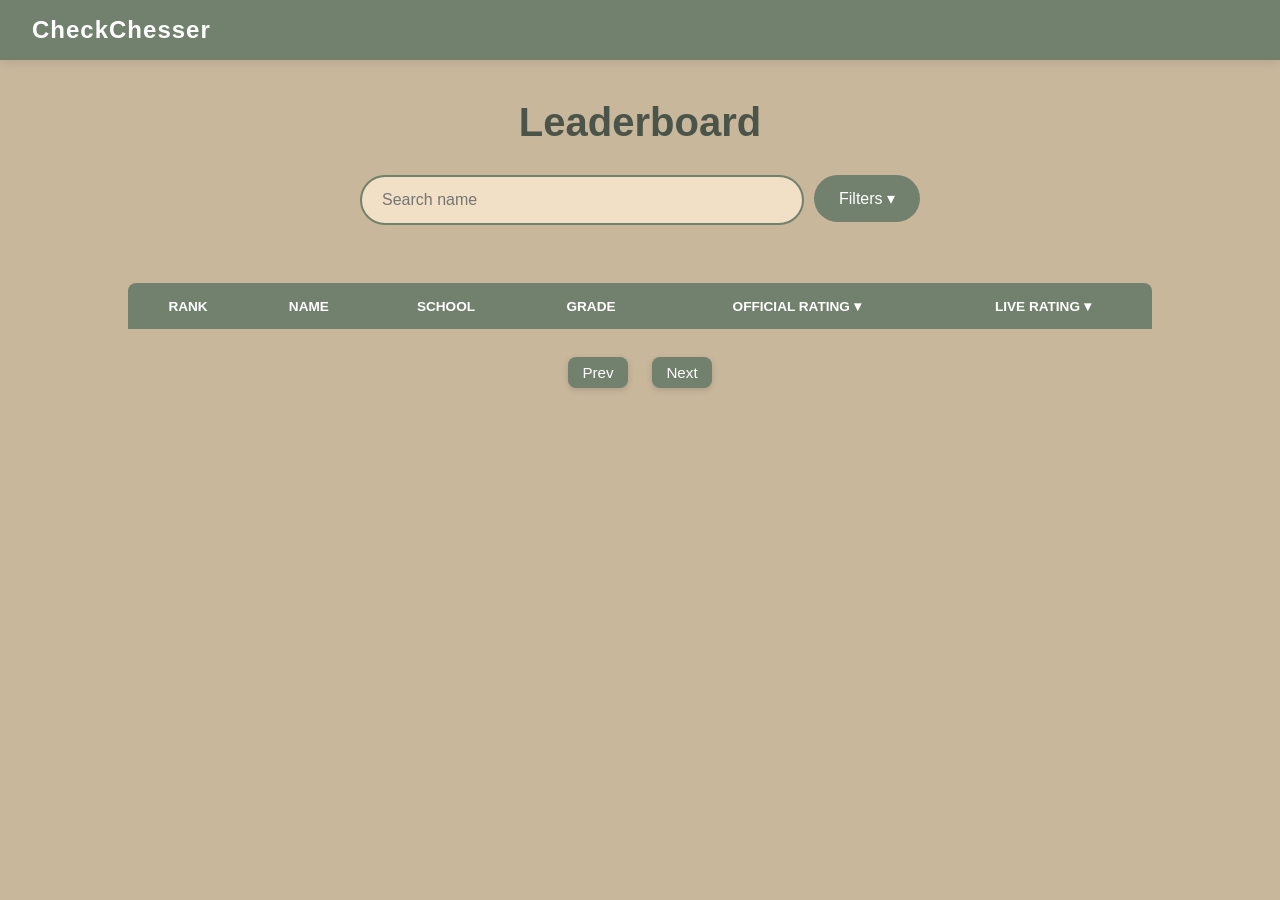
<file: index.html>
<!DOCTYPE html>
<html lang="en">
<head>
    <meta charset="UTF-8">
    <meta name="viewport" content="width=device-width, initial-scale=1.0">
    <title>CheckChesser Leaderboard</title>
    <link rel="stylesheet" href="frontend/styles.css">
</head>
<body>
    <header class="site-header">
        <h1>CheckChesser</h1>
    </header>

    <main class="leaderboard-container">
        <h2>Leaderboard</h2>
        
        <div class="controls-container">
            <div class="search-wrapper">
                <input type="text" id="searchBar" placeholder="Search name">
                <div class="dropdown">
                    <button class="dropbtn">Filters ▾</button>
                </div>
            </div>
        </div>

        <div class="dropdown-content" id="filterDropdown">
                <div class="filter-section">
                    <span class="filter-label">Live Rating Range</span>
                    <div id="rating-container">
                    <div class="values">
                    <span id="range1">0</span> - <span id="range2">2500</span>
                </div>    
                <div class="slider-wrapper" id="slider-track">
                    <input id="rating-slider1" type="range" min="0" max="2500" value="0" step="25">
                    <input id="rating-slider2" type="range" min="0" max="2500" value="2500" step="25">
                </div>
            </div>
        </div>

            <div class="filter-section">
                <span class="filter-label">Schools</span>
                <div class="checkbox-grid">
                    <div class="SchoolCheck"><input type="checkbox" id="masterman"><label for="masterman">Masterman HS</label></div>
                    <div class="SchoolCheck"><input type="checkbox" id="central"><label for="central">Central HS</label></div>
                    <div class="SchoolCheck"><input type="checkbox" id="northeast"><label for="northeast">Northeast HS</label></div>
                    <div class="SchoolCheck"><input type="checkbox" id="palumbo"><label for="palumbo">Palumbo HS</label></div>
                    <div class="SchoolCheck"><input type="checkbox" id="lincoln"><label for="lincoln">Lincoln HS</label></div>
                    <div class="SchoolCheck"><input type="checkbox" id="carver"><label for="carver">Carver HS</label></div>
                    <div class="SchoolCheck"><input type="checkbox" id="new foundations"><label for="new foundations">New Foundations HS</label></div>
                    <div class="SchoolCheck"><input type="checkbox" id="sla"><label for="sla">SLA HS</label></div>
                    <div class="SchoolCheck"><input type="checkbox" id="mastbaum"><label for="mastbaum">Mastbaum HS</label></div>
                    <div class="SchoolCheck"><input type="checkbox" id="bodine"><label for="bodine">Bodine HS</label></div>
                    <div class="SchoolCheck"><input type="checkbox" id="swenson"><label for="swenson">Swenson HS</label></div>
                    <div class="SchoolCheck"><input type="checkbox" id="george washington"><label for="george washington">Washington HS</label></div>
                </div>
            </div>

            <div class="filter-section">
                <span class="filter-label">Grade</span>
                <div class="checkbox-grid">
                    <div class="GradeCheck"><input type="checkbox" id="g9"><label for="g9">9th</label></div>
                    <div class="GradeCheck"><input type="checkbox" id="g10"><label for="g10">10th</label></div>
                    <div class="GradeCheck"><input type="checkbox" id="g11"><label for="g11">11th</label></div>
                    <div class="GradeCheck"><input type="checkbox" id="g12"><label for="g12">12th</label></div>
                </div>
            </div>
        </div>

        <table class="leaderboard">
            <thead>
                <tr>
                    <th>Rank</th>
                    <th>Name</th>
                    <th>School</th>
                    <th>Grade</th>
                    <th data-sort="Official" id="OfficialRating" class="RatingSort">Official Rating ▾</th>
                    <th data-sort="Live" id="LiveRating" class="RatingSort">Live Rating ▾</th>
                </tr>
            </thead>
            <tbody id="leaderboard-body">
            </tbody>
        </table>
        <div class="pagination">
            <button id="prevPage">Prev</button>
            <span id="pageInfo"></span>
            <button id="nextPage">Next</button>
        </div>
    </main>

    <script src="frontend/script.js"></script>
</body>
</html>
</file>
<file: frontend/styles.css>
html, body {
    margin: 0;
    padding: 0;
    font-family: 'Segoe UI', Roboto, Helvetica, Arial, sans-serif;
    background-color: #C9B79C;
    color: #333;
}

/* Header */
.site-header {
    background-color: #71816D;
    color: white;
    padding: 1rem 2rem;
    box-shadow: 0 2px 10px rgba(0,0,0,0.1);
}

.site-header h1 {
    margin: 0;
    font-size: 1.5rem;
    letter-spacing: 1px;
}

/* Container */
.leaderboard-container {
    max-width: 80%;
    margin: 40px auto;
    padding: 0 20px;
}

h2 {
    font-size: 2.5rem;
    color: #4a5448;
    margin-bottom: 30px;
    text-align: center;
}

/* Search and Dropdown Button */
.search-wrapper {
    display: flex;
    justify-content: center;
    gap: 10px;
    margin-bottom: 20px;
}

#searchBar {
    flex: 1;
    max-width: 400px;
    padding: 14px 20px;
    background-color: #F1E0C5;
    border: 2px solid #71816D;
    border-radius: 25px;
    font-size: 16px;
    outline: none;
    transition: all 0.2s;
}

#searchBar:focus {
    background-color: #ffedd0;
    box-shadow: 0 4px 12px rgba(113, 129, 109, 0.2);
}

.dropbtn {
    background-color: #71816D;
    color: white;
    padding: 14px 25px;
    font-size: 16px;
    border: none;
    border-radius: 25px;
    cursor: pointer;
    transition: background 0.2s;
}

.dropbtn:hover { background-color: #5a6657; }
.dropdown-content {
    background-color: #F1E0C5;
    border: 2px solid #71816D;
    border-radius: 20px;
    max-width: 400px;
    margin: 0 auto 30px auto;
    overflow: hidden;
    max-height: 0;
    opacity: 0;
    transition: all 0.4s ease;
    padding: 0 20px; 
}

.dropdown-content.show {
    max-height: 800px;
    opacity: 1;
    padding: 25px;
    margin-bottom: 30px;
    box-shadow: 0 10px 20px rgba(0,0,0,0.1);
}

/* Filter Sections */
.filter-section {
    margin-bottom: 20px;
    padding-bottom: 15px;
    border-bottom: 1px solid rgba(113, 129, 109, 0.2);
}

.filter-section:last-child { border-bottom: none; }

.filter-label {
    display: block;
    font-weight: bold;
    color: #4a5448;
    margin-bottom: 15px;
    text-transform: uppercase;
    font-size: 0.85rem;
}

/* Checkbox Grid */
.checkbox-grid {
    display: grid;
    grid-template-columns: repeat(auto-fill, minmax(130px, 1fr));
    gap: 12px;
}

.SchoolCheck {
    display: flex;
    align-items: center;
    gap: 8px;
    cursor: pointer;
   
}

.SchoolCheck input[type="checkbox"] {
    width: 18px;
    height: 18px;
    accent-color: #71816D;
    cursor: pointer;
}

.GradeCheck {
    display: flex;
    align-items: center;
    gap: 8px;
    cursor: pointer;
}

.GradeCheck input[type="checkbox"] {
    width: 18px;
    height: 18px;
    accent-color: #71816D;
    cursor: pointer;
}

/* Range Sliders */
#rating-container {
    width: 100%;
    padding: 10px 0;
}

.values {
    text-align: center;
    font-weight: bold;
    color: #71816D;
    margin-bottom: 15px;
    font-size: 1.1rem;
}


.slider-wrapper {
    position: relative;
    width: 100%; 
    height: 8px;
    background: #C9B79C;
    border-radius: 5px;
}

input[type="range"] {
    position: absolute;
    width: 100%;
    top: 50%;
    transform: translateY(-50%);
    background: none;
    pointer-events: none;
    appearance: none;
    margin: 0;
}


input[type="range"]::-webkit-slider-thumb {
    appearance: none;
    -webkit-appearance: none;
    height: 20px;
    width: 20px;
    border-radius: 50%;
    background: #71816D;
    cursor: pointer;
    pointer-events: auto;

    box-shadow: 0 2px 5px rgba(0,0,0,0.2);
    position: relative;
    z-index: 3;
}

input[type="range"]::-moz-range-thumb {
    height: 20px;
    width: 20px;
    border-radius: 50%;
    background: #71816D;
    cursor: pointer;
    pointer-events: auto;
    border: 2px solid #F1E0C5;
}
.leaderboard {
    width: 100%;
    border-collapse: separate;
    border-spacing: 0 4px;
}

.leaderboard thead th {
    background-color: #71816D;
    color: white;
    padding: 15px;
    font-size: 0.85rem;
    text-transform: uppercase;
    font-family: Roboto, Helvetica, Arial, sans-serif;
    
}



.leaderboard thead th:first-child { border-radius: 8px 0 0 0; }
.leaderboard thead th:last-child { border-radius: 0 8px 0 0; }

.leaderboard td {
    padding: 16px;
    background-color: #F1E0C5;
    text-align: center;
}

.Player td {
    padding: 6px 10px;
}

.Player:hover td {
    background-color: #ffedd0;
}

.Player td:first-child { 
    border-radius: 4px 0 0 4px;
    font-weight: bold;
    color: #71816D;
}

.Player:hover {
    transform: scale(1.01);
    box-shadow: 0 4px 12px rgba(0,0,0,0.1);
    z-index: 10;
}

.Player {
    transition: transform 0.2s, box-shadow 0.2s;
    text-align: center;
}


.Player td:last-child { border-radius: 0 4px 4px 0; }

.RatingSort {
    cursor: pointer;
    transition: transform 0.2s;
}

.RatingSort:hover {
    transition-property: all;
    background-color: #5a6657;
}

.dropbtn.active {
    background-color: #5a6657;
}

.RatingSort.active {
    background-color: #5a6657;
}

.live-rating {
    white-space: nowrap;
}

.delta {
    margin-left: 6px;
    font-size: 0.85em;
}

.delta-up {
    color: #2ecc71; /* green */
}

.delta-down {
    color: #e74c3c; /* red */
}

.delta-neutral {
    color: #999;
}

.pagination {
    display: flex;
    align-items: center;
    justify-content: center;
    gap: 0.75rem;
    margin: 1.5rem 0;
    font-family: inherit;
}

/* Buttons */
.pagination button {
    background-color: #71816D;        /* same as header */
    color: white;
    border: none;
    padding: 0.45rem 0.9rem;
    font-size: 0.95rem;
    border-radius: 8px;
    cursor: pointer;
    box-shadow: 0 2px 6px rgba(0,0,0,0.15);
    transition: background-color 0.2s ease, transform 0.1s ease;
}

/* Hover */
.pagination button:hover:not(:disabled) {
    background-color: #5f6f5b;
    transform: translateY(-1px);
}

/* Disabled */
.pagination button:disabled {
    background-color: #a3a99e;
    cursor: not-allowed;
    box-shadow: none;
    transform: none;
}

@media screen and (max-width: 900px) {
  .site-header {
    background-color: #71816D;
    color: white;
    padding: 1rem 1rem;
    box-shadow: 0 2px 10px rgba(0,0,0,0.1);
}

.site-header h1 {
    margin: 0;
    font-size: 0.75rem;
    letter-spacing: 1px;
}

/* Container */
.leaderboard-container {
    max-width: 90%;
    margin: 40px auto;
    padding: 0 20px;
}

h2 {
    font-size: 2.5rem;
    color: #4a5448;
    margin-bottom: 30px;
    text-align: center;
}

/* Search and Dropdown Button */
.search-wrapper {
    display: flex;
    justify-content: center;
    gap: 10px;
    margin-bottom: 20px;
}

#searchBar {
    flex: 1;
    max-width: 400px;
    padding: 14px 20px;
    background-color: #F1E0C5;
    border: 2px solid #71816D;
    border-radius: 25px;
    font-size: 16px;
    outline: none;
    transition: all 0.2s;
}

#searchBar:focus {
    background-color: #ffedd0;
    box-shadow: 0 4px 12px rgba(113, 129, 109, 0.2);
}

.dropbtn {
    background-color: #71816D;
    color: white;
    padding: 14px 25px;
    font-size: 16px;
    border: none;
    border-radius: 25px;
    cursor: pointer;
    transition: background 0.2s;
}

.dropbtn:hover { background-color: #5a6657; }
.dropdown-content {
    background-color: #F1E0C5;
    border: 2px solid #71816D;
    border-radius: 20px;
    max-width: 400px;
    margin: 0 auto 30px auto;
    overflow: hidden;
    max-height: 0;
    opacity: 0;
    transition: all 0.4s ease;
    padding: 0 20px; 
}

.dropdown-content.show {
    max-height: 800px;
    opacity: 1;
    padding: 25px;
    margin-bottom: 30px;
    box-shadow: 0 10px 20px rgba(0,0,0,0.1);
}

/* Filter Sections */
.filter-section {
    margin-bottom: 20px;
    padding-bottom: 15px;
    border-bottom: 1px solid rgba(113, 129, 109, 0.2);
}

.filter-section:last-child { border-bottom: none; }

.filter-label {
    display: block;
    font-weight: bold;
    color: #4a5448;
    margin-bottom: 15px;
    text-transform: uppercase;
    font-size: 0.85rem;
}

/* Checkbox Grid */
.checkbox-grid {
    display: grid;
    grid-template-columns: repeat(auto-fill, minmax(130px, 1fr));
    gap: 12px;
}

.SchoolCheck {
    display: flex;
    align-items: center;
    gap: 8px;
    cursor: pointer;
   
}

.SchoolCheck input[type="checkbox"] {
    width: 18px;
    height: 18px;
    accent-color: #71816D;
    cursor: pointer;
}

.GradeCheck {
    display: flex;
    align-items: center;
    gap: 8px;
    cursor: pointer;
}

.GradeCheck input[type="checkbox"] {
    width: 18px;
    height: 18px;
    accent-color: #71816D;
    cursor: pointer;
}

/* Range Sliders */
#rating-container {
    width: 100%;
    padding: 10px 0;
}

.values {
    text-align: center;
    font-weight: bold;
    color: #71816D;
    margin-bottom: 15px;
    font-size: 1.1rem;
}


.slider-wrapper {
    position: relative;
    width: 100%; 
    height: 8px;
    background: #C9B79C;
    border-radius: 5px;
}

input[type="range"] {
    position: absolute;
    width: 100%;
    top: 50%;
    transform: translateY(-50%);
    background: none;
    pointer-events: none;
    appearance: none;
    margin: 0;
}


input[type="range"]::-webkit-slider-thumb {
    appearance: none;
    -webkit-appearance: none;
    height: 20px;
    width: 20px;
    border-radius: 50%;
    background: #71816D;
    cursor: pointer;
    pointer-events: auto;

    box-shadow: 0 2px 5px rgba(0,0,0,0.2);
    position: relative;
    z-index: 3;
}

input[type="range"]::-moz-range-thumb {
    height: 20px;
    width: 20px;
    border-radius: 50%;
    background: #71816D;
    cursor: pointer;
    pointer-events: auto;
    border: 2px solid #F1E0C5;
}
.leaderboard {
    table-layout: fixed;
    border-collapse: separate;
    border-spacing: 0 4px;
}



.leaderboard thead th {
    background-color: #71816D;
    color: white;
    padding: 15px;
    font-size: 0.6rem;
    text-transform: uppercase;
    font-family: Roboto, Helvetica, Arial, sans-serif;
}




.leaderboard thead th:first-child { 
    width: 2.5%;
    border-radius: 8px 0 0 0; 

}
.leaderboard thead th:last-child { border-radius: 0 8px 0 0; }
.leaderboard thead th:nth-child(4) { display: none;}

.leaderboard td {
    padding: 16px;
    text-align: center;

}

.Player td {
    padding: 6px 10px;
}

.Player:hover td {
    background-color: #ffedd0;
}
.Player td:nth-child(4) { display: none; }

.Player td:first-child { 
    border-radius: 4px 0 0 4px;
    font-weight: bold;
    color: #71816D;
}

.Player:hover {
    transform: scale(1.01);
    box-shadow: 0 4px 12px rgba(0,0,0,0.1);
    z-index: 10;
}

.Player {
    transition: transform 0.2s, box-shadow 0.2s;
    text-align: center;
    font-size: 0.75rem;
}


.Player td:last-child { border-radius: 0 4px 4px 0; }

.RatingSort {
    cursor: pointer;
    transition: transform 0.2s;
}

.RatingSort:hover {
    transition-property: all;
    background-color: #5a6657;
}

.dropbtn.active {
    background-color: #5a6657;
}

.RatingSort.active {
    background-color: #5a6657;
}

.live-rating {
    white-space: nowrap;
}

.delta {
    margin-left: 6px;
    font-size: 0.85em;
}

.delta-up {
    color: #2ecc71; /* green */
}

.delta-down {
    color: #e74c3c; /* red */
}

.delta-neutral {
    color: #999;
}

.pagination {
    display: flex;
    align-items: center;
    justify-content: center;
    gap: 0.75rem;
    margin: 1.5rem 0;
    font-family: inherit;
}

/* Buttons */
.pagination button {
    background-color: #71816D;        /* same as header */
    color: white;
    border: none;
    padding: 0.45rem 0.9rem;
    font-size: 0.95rem;
    border-radius: 8px;
    cursor: pointer;
    box-shadow: 0 2px 6px rgba(0,0,0,0.15);
    transition: background-color 0.2s ease, transform 0.1s ease;
}

/* Hover */
.pagination button:hover:not(:disabled) {
    background-color: #5f6f5b;
    transform: translateY(-1px);
}

/* Disabled */
.pagination button:disabled {
    background-color: #a3a99e;
    cursor: not-allowed;
    box-shadow: none;
    transform: none;
}
}
</file>
